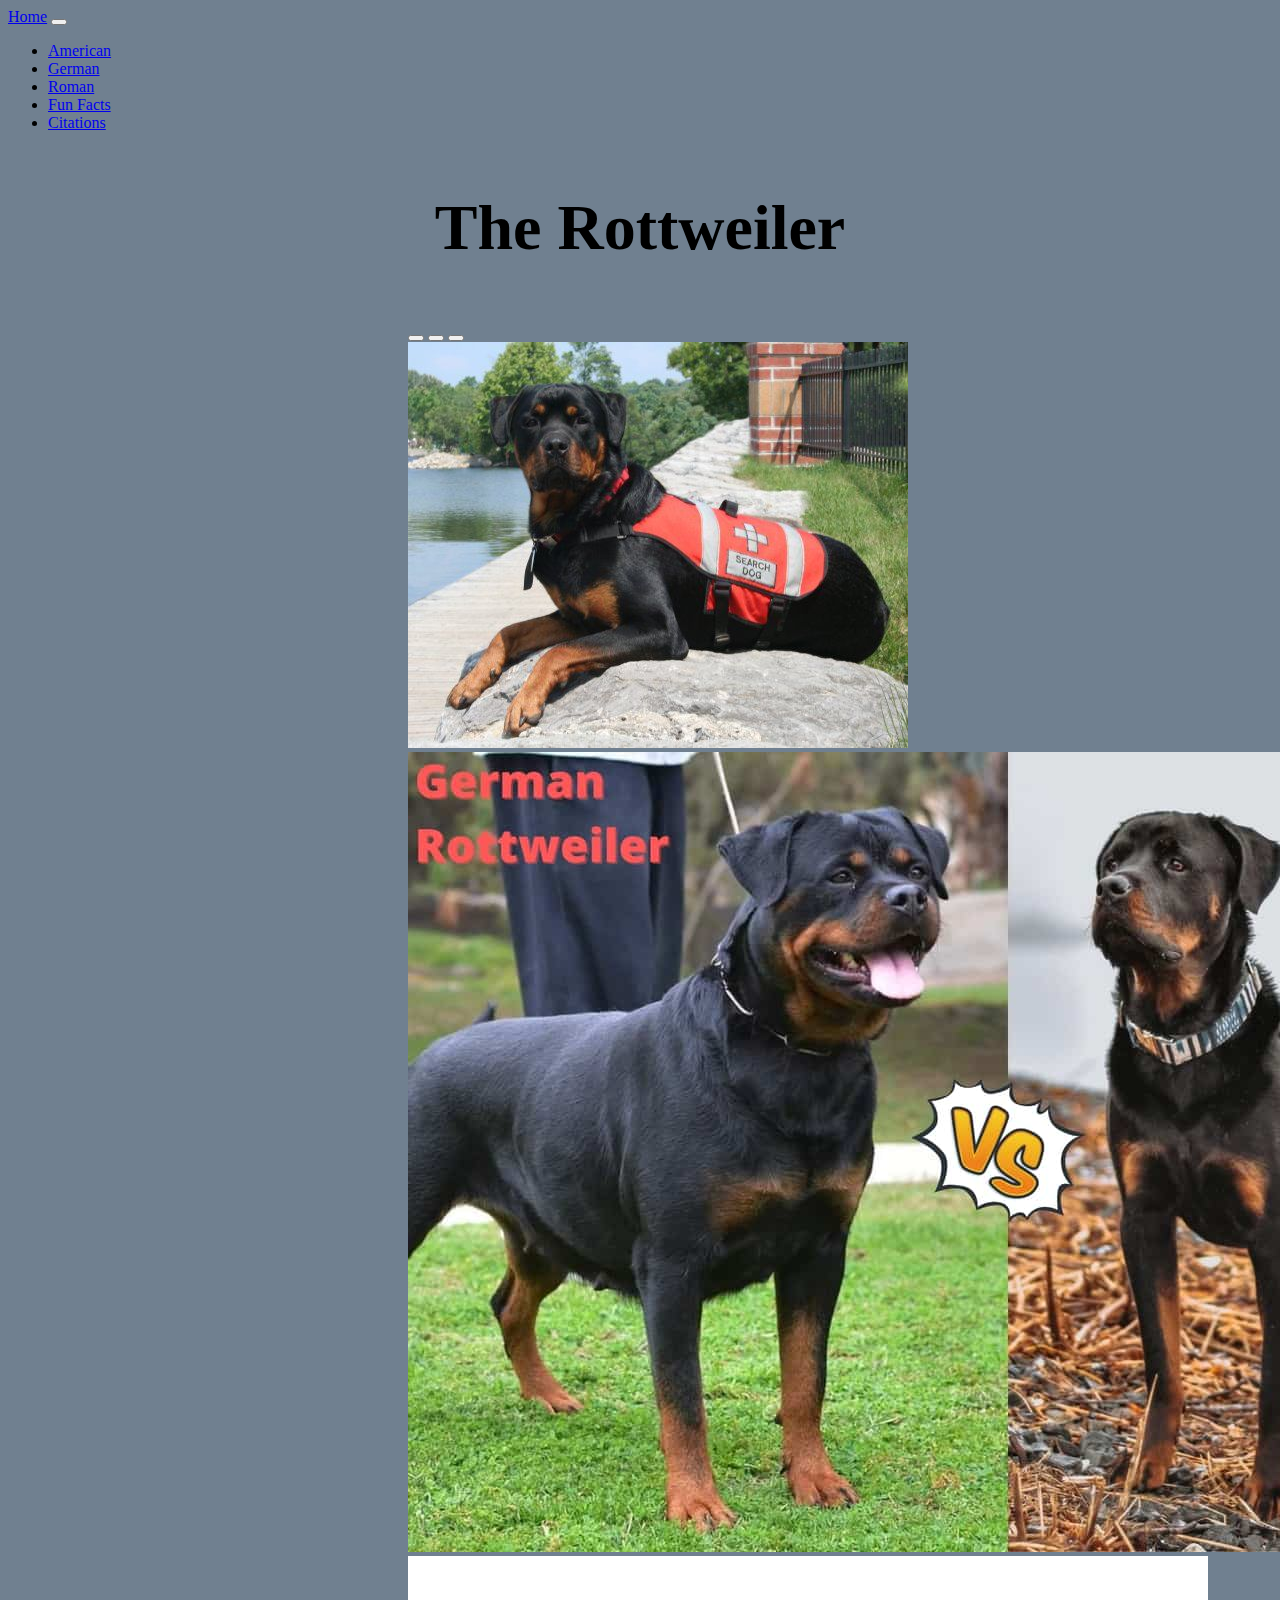
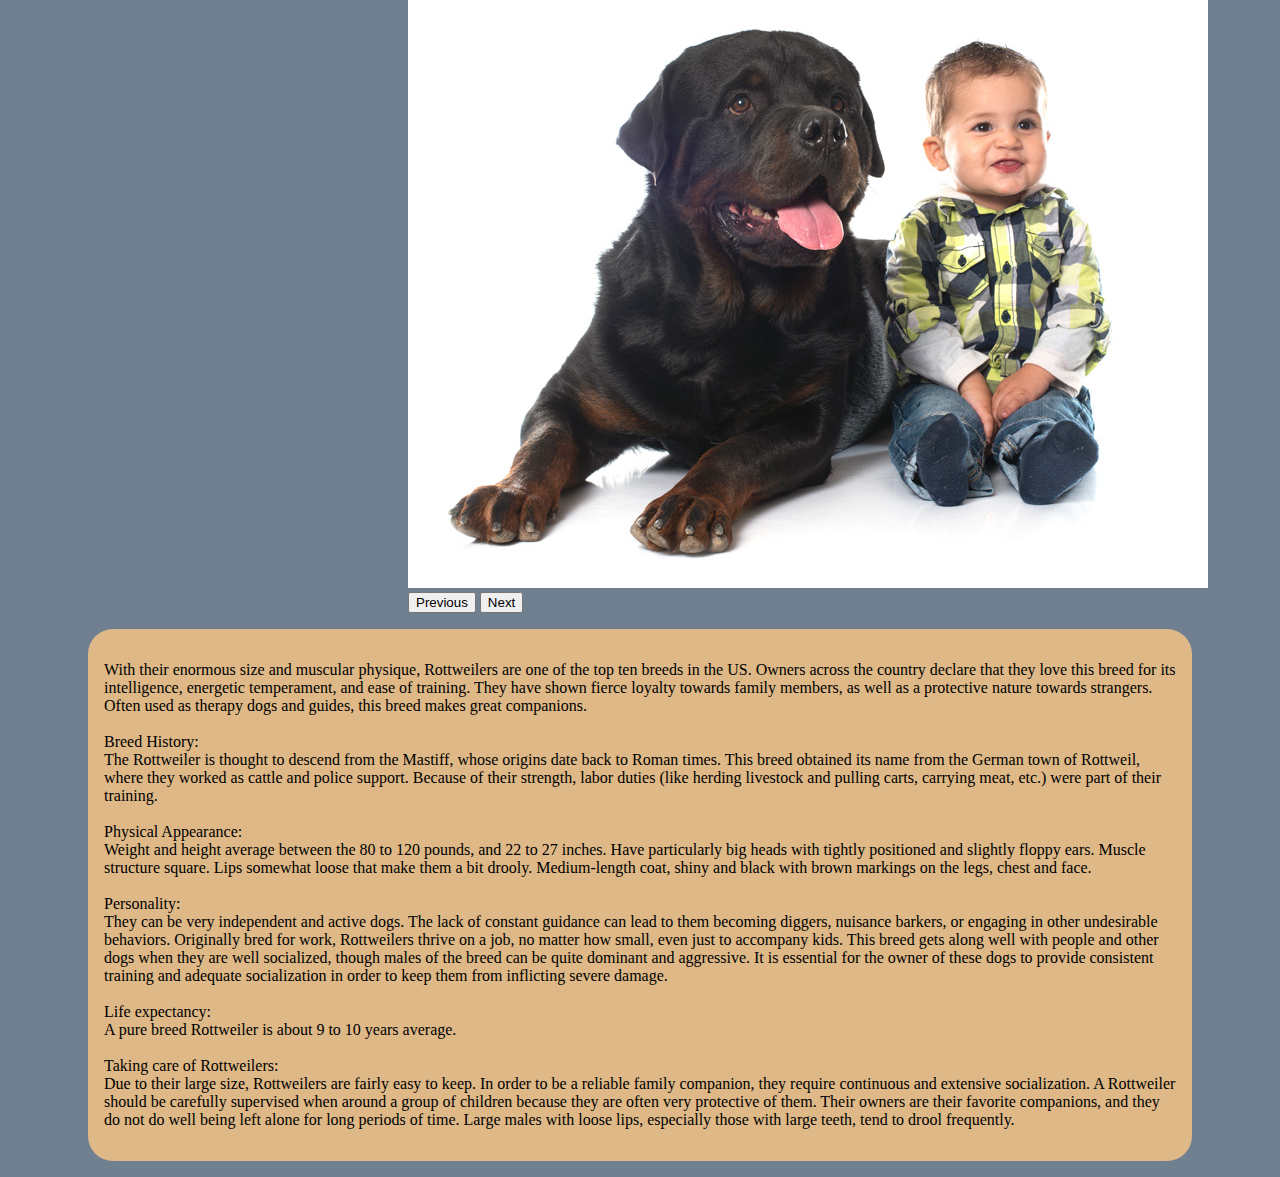
<file: index.html>
<!DOCTYPE html>
<html lang="en">
  <head>
    <meta charset="UTF-8" />
    <meta http-equiv="X-UA-Compatible" content="IE=edge" />
    <meta name="viewport" content="width=device-width, initial-scale=1.0" />
    <link
      href="https://cdn.jsdelivr.net/npm/bootstrap@5.3.0-alpha1/dist/css/bootstrap.min.css"
      rel="stylesheet"
      integrity="sha384-GLhlTQ8iRABdZLl6O3oVMWSktQOp6b7In1Zl3/Jr59b6EGGoI1aFkw7cmDA6j6gD"
      crossorigin="anonymous"
    />
    <link href="index.css" rel="stylesheet" />
    <title>It115-Rottweiler-Project</title>
  </head>
  <body>
    <nav class="navbar navbar-expand-lg navbar-dark bg-dark">
      <a class="navbar-brand" href="index.html">Home</a>
      <button
        class="navbar-toggler"
        type="button"
        data-toggle="collapse"
        data-target="#navbarNav"
        aria-controls="navbarNav"
        aria-expanded="false"
        aria-label="Toggle navigation"
      >
        <span class="navbar-toggler-icon"></span>
      </button>
      <div class="collapse navbar-collapse" id="navbarNav">
        <ul class="navbar-nav">
          <li class="nav-item active">
            <a class="nav-link" href="american-rottweiler.html">American</a>
          </li>
          <li class="nav-item">
            <a class="nav-link" href="german-rottweiler.html">German</a>
          </li>
          <li class="nav-item">
            <a class="nav-link" href="roman-rottweiler.html">Roman</a>
          </li>
          <li class="nav-item">
            <a class="nav-link" href="fun-facts.html">Fun Facts</a>
          </li>
          <li class="nav-item">
            <a class="nav-link" href="citations.html">Citations</a>
          </li>
        </ul>
      </div>
    </nav>
    <h1>The Rottweiler</h1>

    <div class="Carousel">
      <div
        id="carouselExampleIndicators"
        class="carousel slide"
        data-bs-ride="true"
      >
        <div class="carousel-indicators">
          <button
            type="button"
            data-bs-target="#carouselExampleIndicators"
            data-bs-slide-to="0"
            class="active"
            aria-current="true"
            aria-label="Slide 1"
          ></button>
          <button
            type="button"
            data-bs-target="#carouselExampleIndicators"
            data-bs-slide-to="1"
            aria-label="Slide 2"
          ></button>
          <button
            type="button"
            data-bs-target="#carouselExampleIndicators"
            data-bs-slide-to="2"
            aria-label="Slide 3"
          ></button>
        </div>
        <div class="carousel-inner">
          <div class="carousel-item active">
            <img
              src="images/Search dog .jpeg"
              class="d-block w-100"
              alt="..."
            />
          </div>
          <div class="carousel-item">
            <img
              src="images/German-Rottweiler-vs.-American-Rottweiler-A-In-depth-Comparison.jpg"
              class="d-block w-100"
              alt="..."
            />
          </div>
          <div class="carousel-item">
            <img
              src="images/Rottweiler and Baby- .jpeg"
              class="d-block w-100"
              alt="..."
            />
          </div>
        </div>
        <button
          class="carousel-control-prev"
          type="button"
          data-bs-target="#carouselExampleIndicators"
          data-bs-slide="prev"
        >
          <span class="carousel-control-prev-icon" aria-hidden="true"></span>
          <span class="visually-hidden">Previous</span>
        </button>
        <button
          class="carousel-control-next"
          type="button"
          data-bs-target="#carouselExampleIndicators"
          data-bs-slide="next"
        >
          <span class="carousel-control-next-icon" aria-hidden="true"></span>
          <span class="visually-hidden">Next</span>
        </button>
      </div>
    </div>
    <div class="text-container">
      <p class="Rottweiler-Text">
        With their enormous size and muscular physique, Rottweilers are one of
        the top ten breeds in the US. Owners across the country declare that
        they love this breed for its intelligence, energetic temperament, and
        ease of training. They have shown fierce loyalty towards family members,
        as well as a protective nature towards strangers. Often used as therapy
        dogs and guides, this breed makes great companions. <br />
        <br />Breed History: <br />The Rottweiler is thought to descend from the
        Mastiff, whose origins date back to Roman times. This breed obtained its
        name from the German town of Rottweil, where they worked as cattle and
        police support. Because of their strength, labor duties (like herding
        livestock and pulling carts, carrying meat, etc.) were part of their
        training. <br />
        <br />Physical Appearance: <br />
        Weight and height average between the 80 to 120 pounds, and 22 to 27
        inches. Have particularly big heads with tightly positioned and slightly
        floppy ears. Muscle structure square. Lips somewhat loose that make them
        a bit drooly. Medium-length coat, shiny and black with brown markings on
        the legs, chest and face. <br />
        <br />Personality: <br />
        They can be very independent and active dogs. The lack of constant
        guidance can lead to them becoming diggers, nuisance barkers, or
        engaging in other undesirable behaviors. Originally bred for work,
        Rottweilers thrive on a job, no matter how small, even just to accompany
        kids. This breed gets along well with people and other dogs when they
        are well socialized, though males of the breed can be quite dominant and
        aggressive. It is essential for the owner of these dogs to provide
        consistent training and adequate socialization in order to keep them
        from inflicting severe damage. <br />
        <br />Life expectancy: <br />
        A pure breed Rottweiler is about 9 to 10 years average. <br />
        <br />Taking care of Rottweilers: <br />Due to their large size,
        Rottweilers are fairly easy to keep. In order to be a reliable family
        companion, they require continuous and extensive socialization. A
        Rottweiler should be carefully supervised when around a group of
        children because they are often very protective of them. Their owners
        are their favorite companions, and they do not do well being left alone
        for long periods of time. Large males with loose lips, especially those
        with large teeth, tend to drool frequently.
      </p>
    </div>

    <script
      src="https://cdn.jsdelivr.net/npm/bootstrap@5.3.0-alpha1/dist/js/bootstrap.bundle.min.js"
      integrity="sha384-w76AqPfDkMBDXo30jS1Sgez6pr3x5MlQ1ZAGC+nuZB+EYdgRZgiwxhTBTkF7CXvN"
      crossorigin="anonymous"
    ></script>
  </body>
</html>
</file>
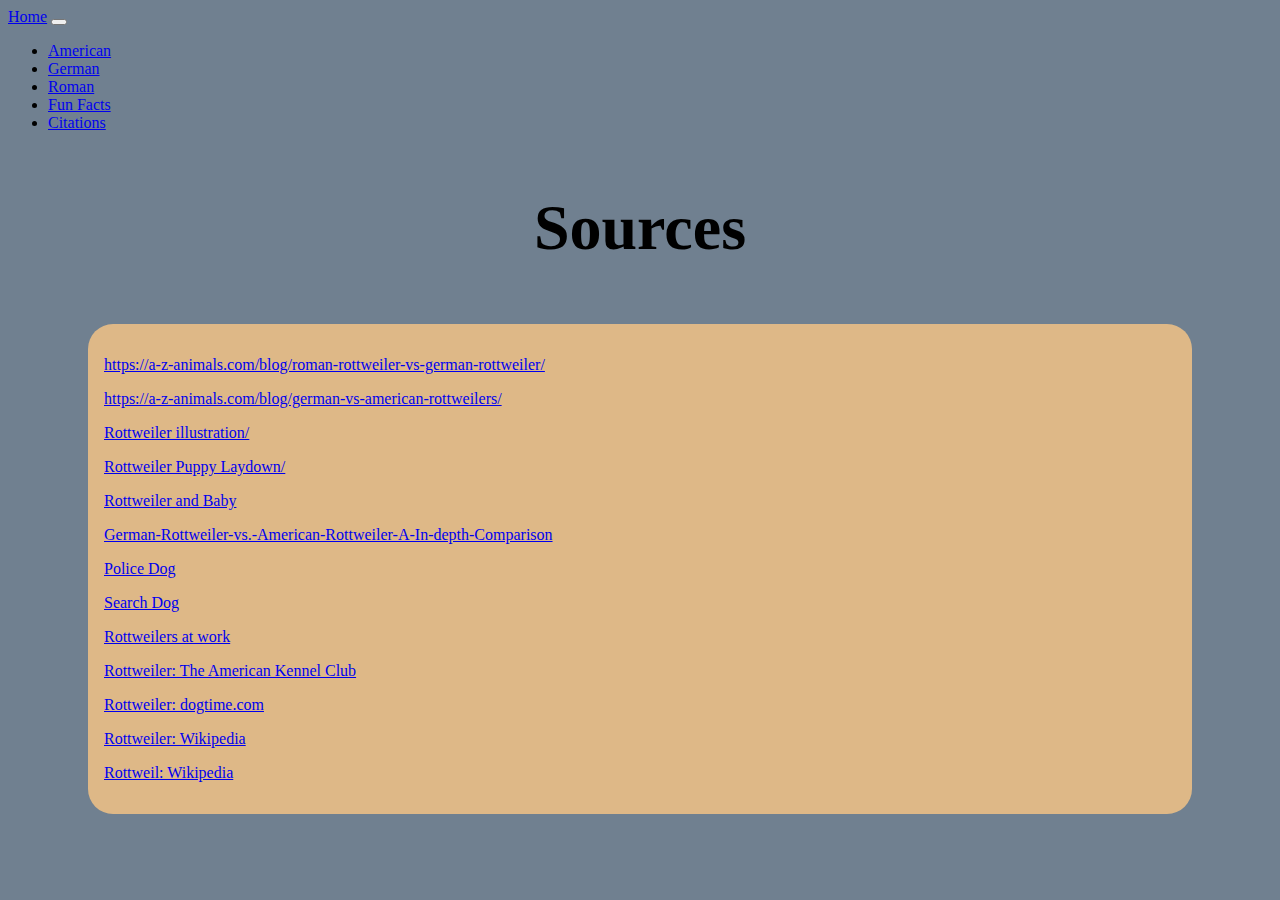
<file: citations.html>
<!DOCTYPE html>
<html lang="en">
  <head>
    <meta charset="UTF-8" />
    <meta http-equiv="X-UA-Compatible" content="IE=edge" />
    <meta name="viewport" content="width=device-width, initial-scale=1.0" />
    <link
      href="https://cdn.jsdelivr.net/npm/bootstrap@5.3.0-alpha1/dist/css/bootstrap.min.css"
      rel="stylesheet"
      integrity="sha384-GLhlTQ8iRABdZLl6O3oVMWSktQOp6b7In1Zl3/Jr59b6EGGoI1aFkw7cmDA6j6gD"
      crossorigin="anonymous"
    />
    <link href="index.css" rel="stylesheet" />
    <title>It115-Rottweiler-Project</title>
  </head>
  <body>
    <nav class="navbar navbar-expand-lg navbar-dark bg-dark">
      <a class="navbar-brand" href="index.html">Home</a>
      <button
        class="navbar-toggler"
        type="button"
        data-toggle="collapse"
        data-target="#navbarNav"
        aria-controls="navbarNav"
        aria-expanded="false"
        aria-label="Toggle navigation"
      >
        <span class="navbar-toggler-icon"></span>
      </button>
      <div class="collapse navbar-collapse" id="navbarNav">
        <ul class="navbar-nav">
          <li class="nav-item active">
            <a class="nav-link" href="american-rottweiler.html">American</a>
          </li>
          <li class="nav-item">
            <a class="nav-link" href="german-rottweiler.html">German</a>
          </li>
          <li class="nav-item">
            <a class="nav-link" href="roman-rottweiler.html">Roman</a>
          </li>
          <li class="nav-item">
            <a class="nav-link" href="fun-facts.html">Fun Facts</a>
          </li>
          <li class="nav-item">
            <a class="nav-link" href="citations.html">Citations</a>
          </li>
        </ul>
      </div>
    </nav>
    <h1>Sources</h1>

    <div class="text-container">
      <a
        href="https://a-z-animals.com/blog/roman-rottweiler-vs-german-rottweiler/"
      >
        <p>
          https://a-z-animals.com/blog/roman-rottweiler-vs-german-rottweiler/
        </p></a
      >
      <a
        href="https://a-z-animals.com/blog/roman-rottweiler-vs-german-rottweiler/"
      >
        <p>https://a-z-animals.com/blog/german-vs-american-rottweilers/</p></a
      >

      <a href="https://www.istockphoto.com/illustrations/rottweiler-puppy">
        <p>Rottweiler illustration/</p>
      </a>

      <a href="https://www.dogswiz.com/50-of-the-cutest-rottweiler-puppies-instagram-pictures/">
        <p>Rottweiler Puppy Laydown/</p>
      </a>

      <a href="https://stayyy.com/are-rottweilers-good-with-babies/">
        <p>Rottweiler and Baby</p>
      </a>

      <a href="https://www.bubblypet.com/american-rottweiler-vs-german-rottweiler/">
        <p>German-Rottweiler-vs.-American-Rottweiler-A-In-depth-Comparison</p>
      </a>

      <a href="http://www.seeuferhauserottweilers.com.au/2013/04/15/seeuferhause-police-dog/">
        <p>Police Dog</p>
      </a>

      <a href="https://www.pinterest.com/pin/439030663679341939/">
        <p>Search Dog</p>
      </a>

      <a href="https://www.pinterest.com/pin/327003622917427091/">
        <p>Rottweilers at work</p>
      </a>

      <a href="https://www.akc.org/dog-breeds/rottweiler/">
        <p>Rottweiler: The American Kennel Club</p>
      </a>

      <a href="https://dogtime.com/dog-breeds/rottweiler">
        <p>Rottweiler: dogtime.com</p>
      </a>

      <a href="https://en.wikipedia.org/wiki/Rottweiler">
        <p>Rottweiler: Wikipedia</p>
      </a>

      <a href="https://en.wikipedia.org/wiki/Rottweil">
        <p>Rottweil: Wikipedia</p>
      </a>

      </div>
    <script
      src="https://cdn.jsdelivr.net/npm/bootstrap@5.3.0-alpha1/dist/js/bootstrap.bundle.min.js"
      integrity="sha384-w76AqPfDkMBDXo30jS1Sgez6pr3x5MlQ1ZAGC+nuZB+EYdgRZgiwxhTBTkF7CXvN"
      crossorigin="anonymous"
    ></script>
  </body>
</html>
</file>
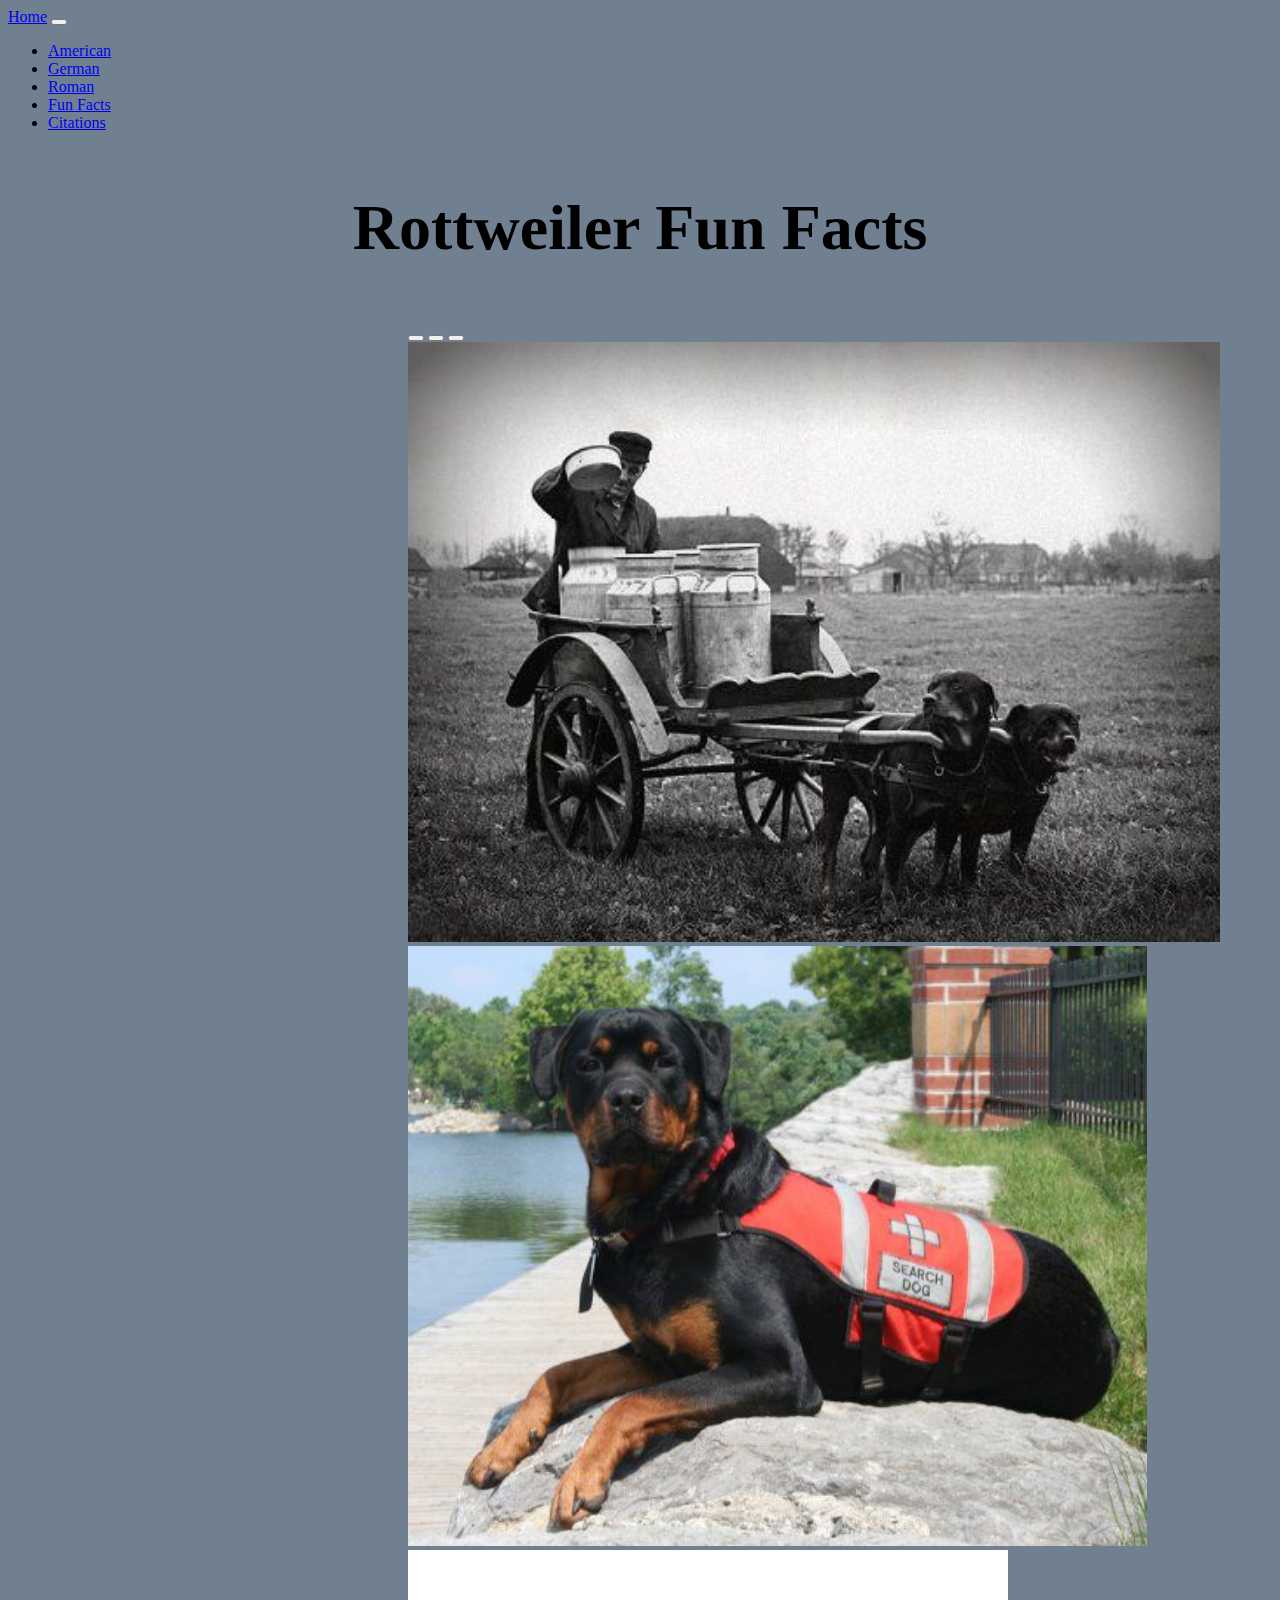
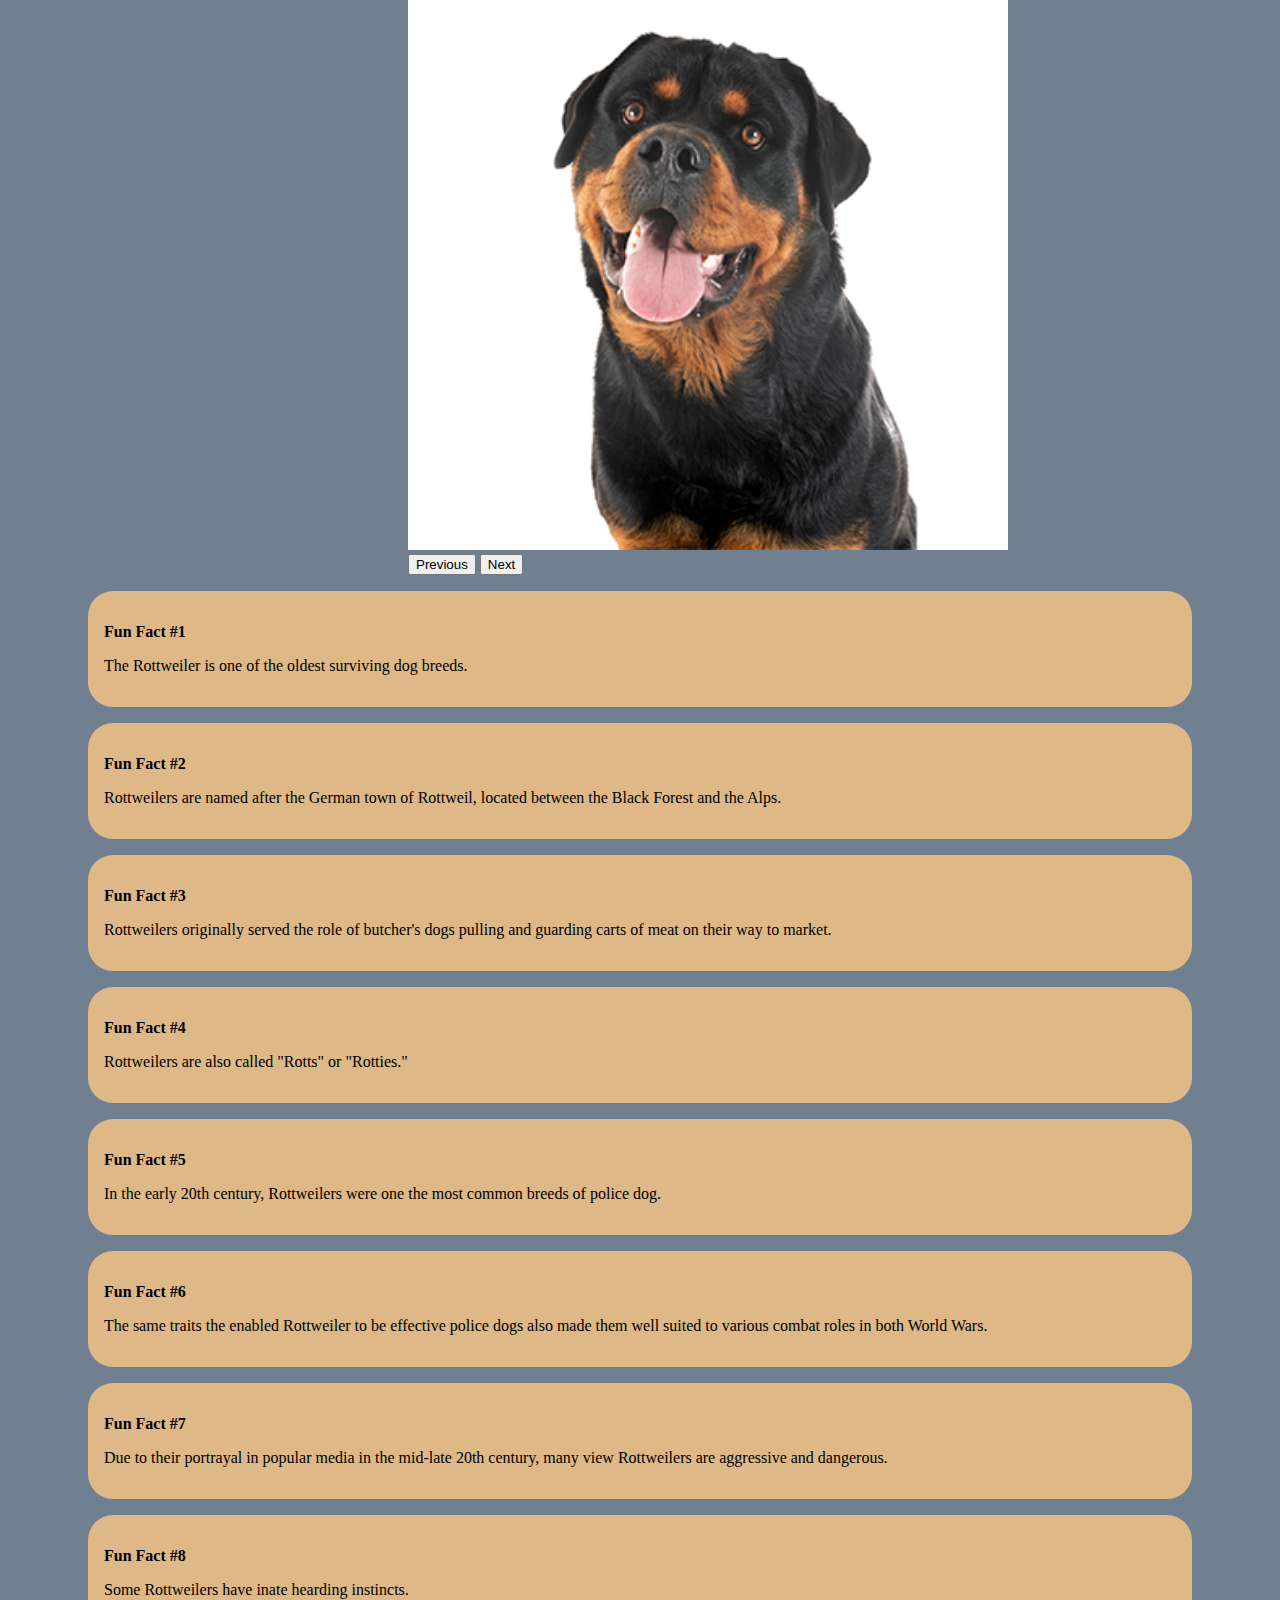
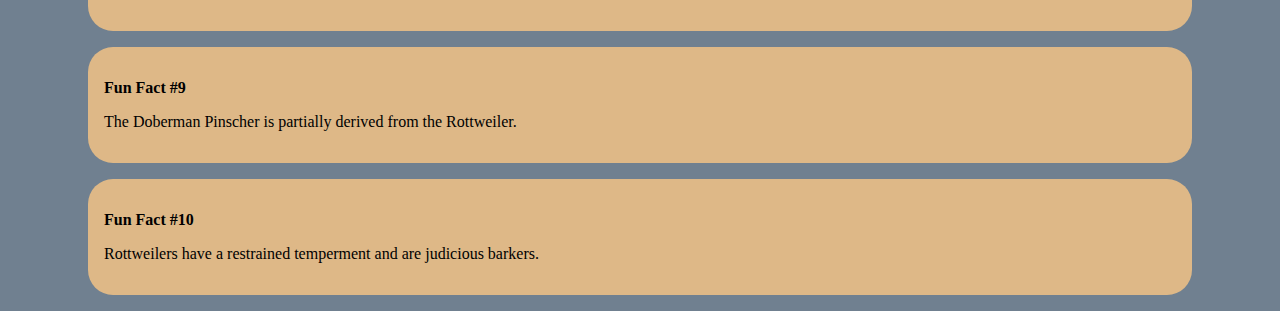
<file: fun-facts.html>
<!DOCTYPE html>
<html lang="en">
  <head>
    <meta charset="UTF-8" />
    <meta http-equiv="X-UA-Compatible" content="IE=edge" />
    <meta name="viewport" content="width=device-width, initial-scale=1.0" />
    <link
      href="https://cdn.jsdelivr.net/npm/bootstrap@5.3.0-alpha1/dist/css/bootstrap.min.css"
      rel="stylesheet"
      integrity="sha384-GLhlTQ8iRABdZLl6O3oVMWSktQOp6b7In1Zl3/Jr59b6EGGoI1aFkw7cmDA6j6gD"
      crossorigin="anonymous"
    />
    <link href="index.css" rel="stylesheet" />
    <title>It115-Rottweiler-Project</title>
  </head>
  <body>
    <nav class="navbar navbar-expand-lg navbar-dark bg-dark">
      <a class="navbar-brand" href="index.html">Home</a>
      <button
        class="navbar-toggler"
        type="button"
        data-toggle="collapse"
        data-target="#navbarNav"
        aria-controls="navbarNav"
        aria-expanded="false"
        aria-label="Toggle navigation"
      >
        <span class="navbar-toggler-icon"></span>
      </button>
      <div class="collapse navbar-collapse" id="navbarNav">
        <ul class="navbar-nav">
          <li class="nav-item active">
            <a class="nav-link" href="american-rottweiler.html">American</a>
          </li>
          <li class="nav-item">
            <a class="nav-link" href="german-rottweiler.html">German</a>
          </li>
          <li class="nav-item">
            <a class="nav-link" href="roman-rottweiler.html">Roman</a>
          </li>
          <li class="nav-item">
            <a class="nav-link" href="fun-facts.html">Fun Facts</a>
          </li>
          <li class="nav-item">
            <a class="nav-link" href="citations.html">Citations</a>
          </li>
        </ul>
      </div>
    </nav>
    <h1>Rottweiler Fun Facts</h1>

    <div class="Carousel">
      <div
        id="carouselExampleIndicators"
        class="carousel slide"
        data-bs-ride="true"
      >
        <div class="carousel-indicators">
          <button
            type="button"
            data-bs-target="#carouselExampleIndicators"
            data-bs-slide-to="0"
            class="active"
            aria-current="true"
            aria-label="Slide 1"
          ></button>
          <button
            type="button"
            data-bs-target="#carouselExampleIndicators"
            data-bs-slide-to="1"
            aria-label="Slide 2"
          ></button>
          <button
            type="button"
            data-bs-target="#carouselExampleIndicators"
            data-bs-slide-to="2"
            aria-label="Slide 3"
          ></button>
        </div>
        <div class="carousel-inner">
          <div class="carousel-item active">
            <img
              src="images/Rottweilers at Work.jpeg"
              class="d-block image-resize"
              alt="Rottweilers driving a cart."
            />
          </div>
          <div class="carousel-item">
            <img
              src="images/Search dog .jpeg"
              class="d-block image-resize"
              alt="A Rottweiler serving as a search and rescue dog."
            />
          </div>
          <div class="carousel-item">
            <img
              src="images/german-Rottweiler6.png"
              class="d-block image-resize"
              alt="Rottweilers are lots of fun!"
            />
          </div>
        </div>
        <button
          class="carousel-control-prev"
          type="button"
          data-bs-target="#carouselExampleIndicators"
          data-bs-slide="prev"
        >
          <span class="carousel-control-prev-icon" aria-hidden="true"></span>
          <span class="visually-hidden">Previous</span>
        </button>
        <button
          class="carousel-control-next"
          type="button"
          data-bs-target="#carouselExampleIndicators"
          data-bs-slide="next"
        >
          <span class="carousel-control-next-icon" aria-hidden="true"></span>
          <span class="visually-hidden">Next</span>
        </button>
      </div>
    </div>

    <div class="text-container">
      <p class="text-heading">Fun Fact #1</p>
      <p>
        The Rottweiler is one of the oldest surviving dog breeds.
      </p>
    </div>
    <div class="text-container">
      <p class="text-heading">Fun Fact #2</p>
      <p>
        Rottweilers are named after the German town of Rottweil, located between the Black Forest and the Alps.      </p>
    </div>
    <div class="text-container">
      <p class="text-heading">Fun Fact #3</p>
      <p>
        Rottweilers originally served the role of butcher's dogs pulling and guarding carts of meat on their way to market.
      </p>
    </div>
    <div class="text-container">
      <p class="text-heading">Fun Fact #4</p>
      <p>
        Rottweilers are also called "Rotts" or "Rotties."
      </p>
    </div>
    <div class="text-container">
      <p class="text-heading">Fun Fact #5</p>
      <p>
        In the early 20th century, Rottweilers were one the most common breeds of police dog.
      </p>
    </div>
    <div class="text-container">
      <p class="text-heading">Fun Fact #6</p>
      <p>
        The same traits the enabled Rottweiler to be effective police dogs also made them well suited to various combat roles in both World Wars.
      </p>
    </div>
    <div class="text-container">
      <p class="text-heading">Fun Fact #7</p>
      <p>
        Due to their portrayal in popular media in the mid-late 20th century, many view Rottweilers are aggressive and dangerous.
      </p>
    </div>
    <div class="text-container">
      <p class="text-heading">Fun Fact #8</p>
      <p>
        Some Rottweilers have inate hearding instincts.
      </p>
    </div>
    <div class="text-container">
      <p class="text-heading">Fun Fact #9</p>
      <p>
        The Doberman Pinscher is partially derived from the Rottweiler.
      </p>
    </div>
    <div class="text-container">
      <p class="text-heading">Fun Fact #10</p>
      <p>
        Rottweilers have a restrained temperment and are judicious barkers.
      </p>
    </div>

    <script
      src="https://cdn.jsdelivr.net/npm/bootstrap@5.3.0-alpha1/dist/js/bootstrap.bundle.min.js"
      integrity="sha384-w76AqPfDkMBDXo30jS1Sgez6pr3x5MlQ1ZAGC+nuZB+EYdgRZgiwxhTBTkF7CXvN"
      crossorigin="anonymous"
    ></script>
  </body>
</html>
</file>
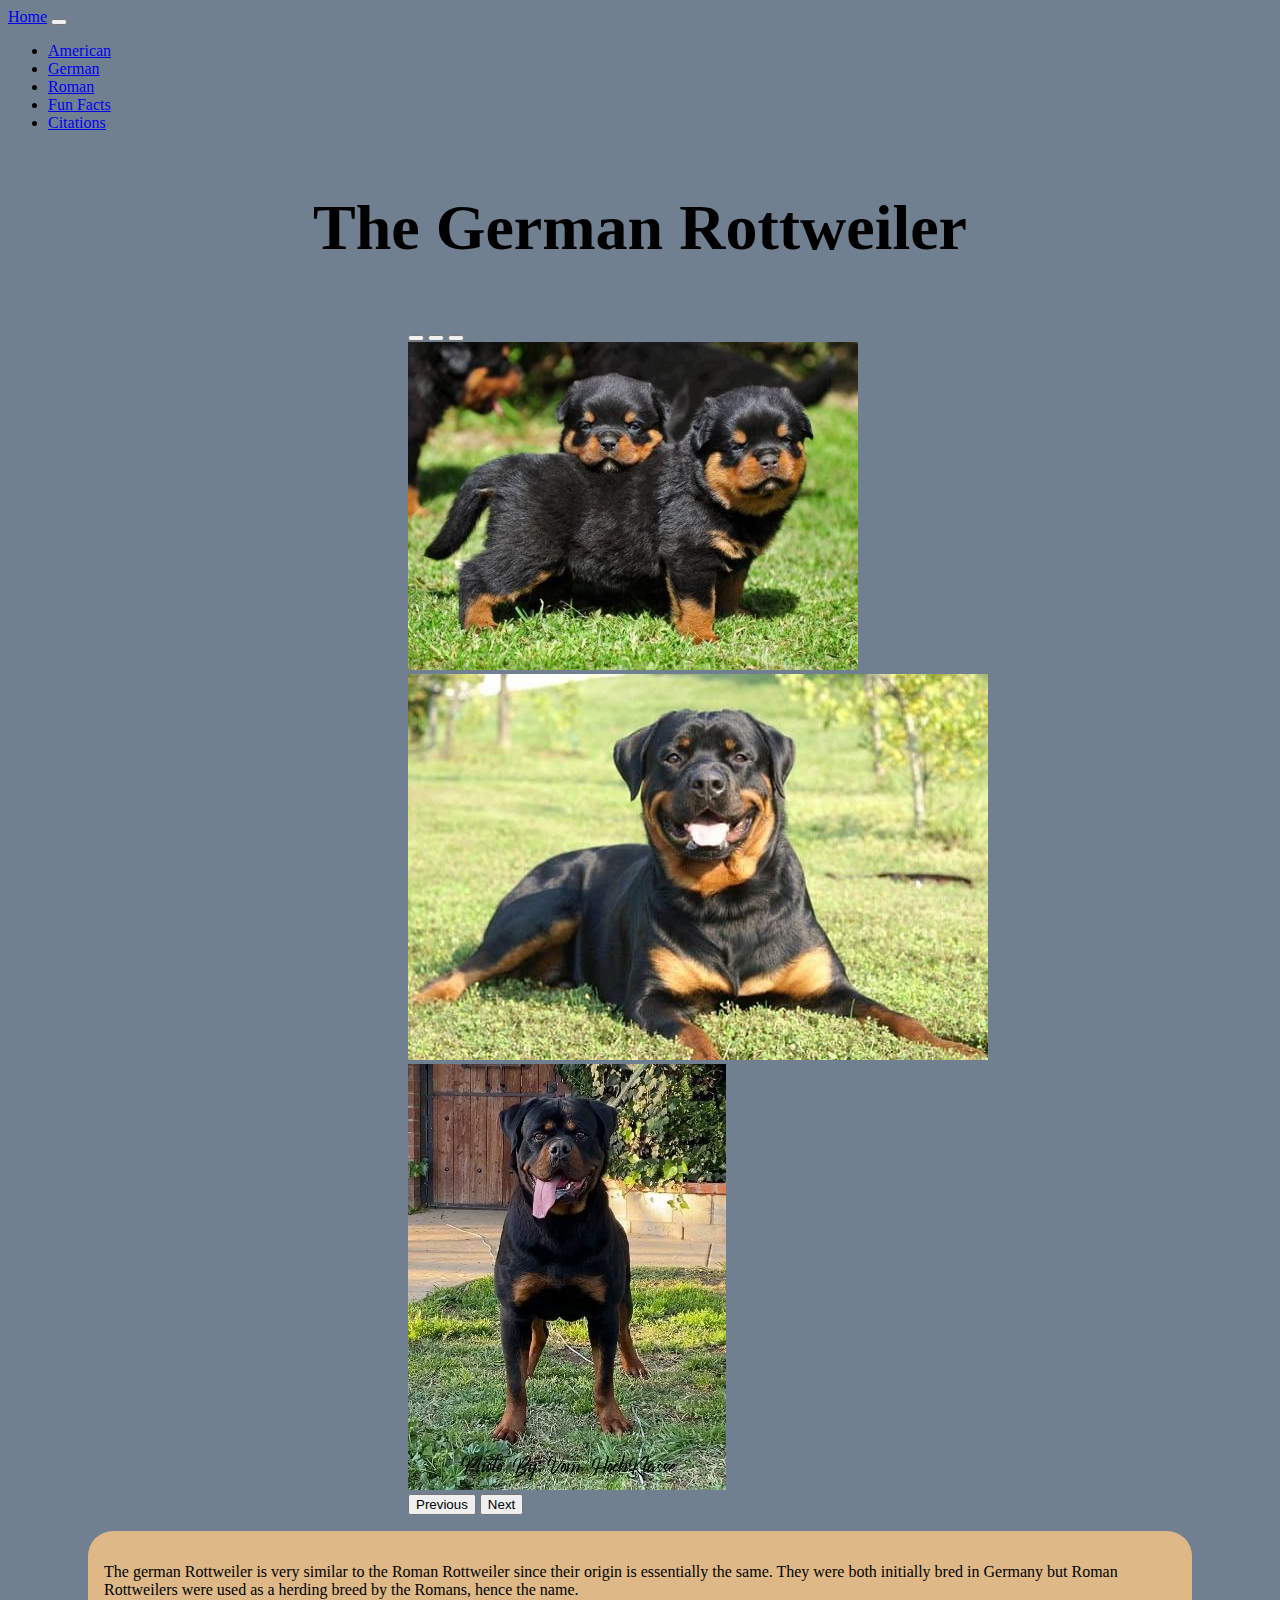
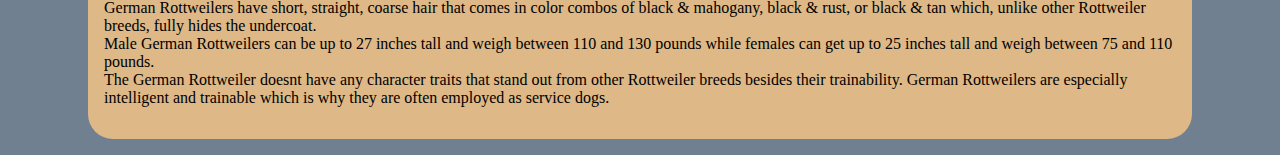
<file: german-rottweiler.html>
<!DOCTYPE html>
<html lang="en">
  <head>
    <meta charset="UTF-8" />
    <meta http-equiv="X-UA-Compatible" content="IE=edge" />
    <meta name="viewport" content="width=device-width, initial-scale=1.0" />
    <link
      href="https://cdn.jsdelivr.net/npm/bootstrap@5.3.0-alpha1/dist/css/bootstrap.min.css"
      rel="stylesheet"
      integrity="sha384-GLhlTQ8iRABdZLl6O3oVMWSktQOp6b7In1Zl3/Jr59b6EGGoI1aFkw7cmDA6j6gD"
      crossorigin="anonymous"
    />
    <link href="index.css" rel="stylesheet" />
    <title>It115-Rottweiler-Project</title>
  </head>
  <body>
    <nav class="navbar navbar-expand-lg navbar-dark bg-dark">
      <a class="navbar-brand" href="index.html">Home</a>
      <button
        class="navbar-toggler"
        type="button"
        data-toggle="collapse"
        data-target="#navbarNav"
        aria-controls="navbarNav"
        aria-expanded="false"
        aria-label="Toggle navigation"
      >
        <span class="navbar-toggler-icon"></span>
      </button>
      <div class="collapse navbar-collapse" id="navbarNav">
        <ul class="navbar-nav">
          <li class="nav-item active">
            <a class="nav-link" href="american-rottweiler.html">American</a>
          </li>
          <li class="nav-item">
            <a class="nav-link" href="german-rottweiler.html">German</a>
          </li>
          <li class="nav-item">
            <a class="nav-link" href="roman-rottweiler.html">Roman</a>
          </li>
          <li class="nav-item">
            <a class="nav-link" href="fun-facts.html">Fun Facts</a>
          </li>
          <li class="nav-item">
            <a class="nav-link" href="citations.html">Citations</a>
          </li>
        </ul>
      </div>
    </nav>
    <h1>The German Rottweiler</h1>

    <div class="Carousel">
      <div
        id="carouselExampleIndicators"
        class="carousel slide"
        data-bs-ride="true"
      >
        <div class="carousel-indicators">
          <button
            type="button"
            data-bs-target="#carouselExampleIndicators"
            data-bs-slide-to="0"
            class="active"
            aria-current="true"
            aria-label="Slide 1"
          ></button>
          <button
            type="button"
            data-bs-target="#carouselExampleIndicators"
            data-bs-slide-to="1"
            aria-label="Slide 2"
          ></button>
          <button
            type="button"
            data-bs-target="#carouselExampleIndicators"
            data-bs-slide-to="2"
            aria-label="Slide 3"
          ></button>
        </div>
        <div class="carousel-inner">
          <div class="carousel-item active">
            <img
              src="images/german-rottweiler-puppy.jpg"
              class="d-block w-100"
              alt="..."
            />
          </div>
          <div class="carousel-item">
            <img
              src="images/german-Rottweiler4.jpg"
              class="d-block w-100"
              alt="..."
            />
          </div>
          <div class="carousel-item">
            <img
              src="images/german-Rottweiler5.jpg"
              class="d-block w-100"
              alt="..."
            />
          </div>
        </div>
        <button
          class="carousel-control-prev"
          type="button"
          data-bs-target="#carouselExampleIndicators"
          data-bs-slide="prev"
        >
          <span class="carousel-control-prev-icon" aria-hidden="true"></span>
          <span class="visually-hidden">Previous</span>
        </button>
        <button
          class="carousel-control-next"
          type="button"
          data-bs-target="#carouselExampleIndicators"
          data-bs-slide="next"
        >
          <span class="carousel-control-next-icon" aria-hidden="true"></span>
          <span class="visually-hidden">Next</span>
        </button>
      </div>
    </div>
    <div class="text-container">
      <p class="Rottweiler-Text">
        The german Rottweiler is very similar to the Roman Rottweiler since
        their origin is essentially the same. They were both initially bred in
        Germany but Roman Rottweilers were used as a herding breed by the
        Romans, hence the name. <br />German Rottweilers have short, straight,
        coarse hair that comes in color combos of black & mahogany, black &
        rust, or black & tan which, unlike other Rottweiler breeds, fully hides
        the undercoat.
        <br />
        Male German Rottweilers can be up to 27 inches tall and weigh between
        110 and 130 pounds while females can get up to 25 inches tall and weigh
        between 75 and 110 pounds.<br />
        The German Rottweiler doesnt have any character traits that stand out
        from other Rottweiler breeds besides their trainability. German
        Rottweilers are especially intelligent and trainable which is why they
        are often employed as service dogs.<br />
      </p>
    </div>
    <script
      src="https://cdn.jsdelivr.net/npm/bootstrap@5.3.0-alpha1/dist/js/bootstrap.bundle.min.js"
      integrity="sha384-w76AqPfDkMBDXo30jS1Sgez6pr3x5MlQ1ZAGC+nuZB+EYdgRZgiwxhTBTkF7CXvN"
      crossorigin="anonymous"
    ></script>
  </body>
</html>
</file>
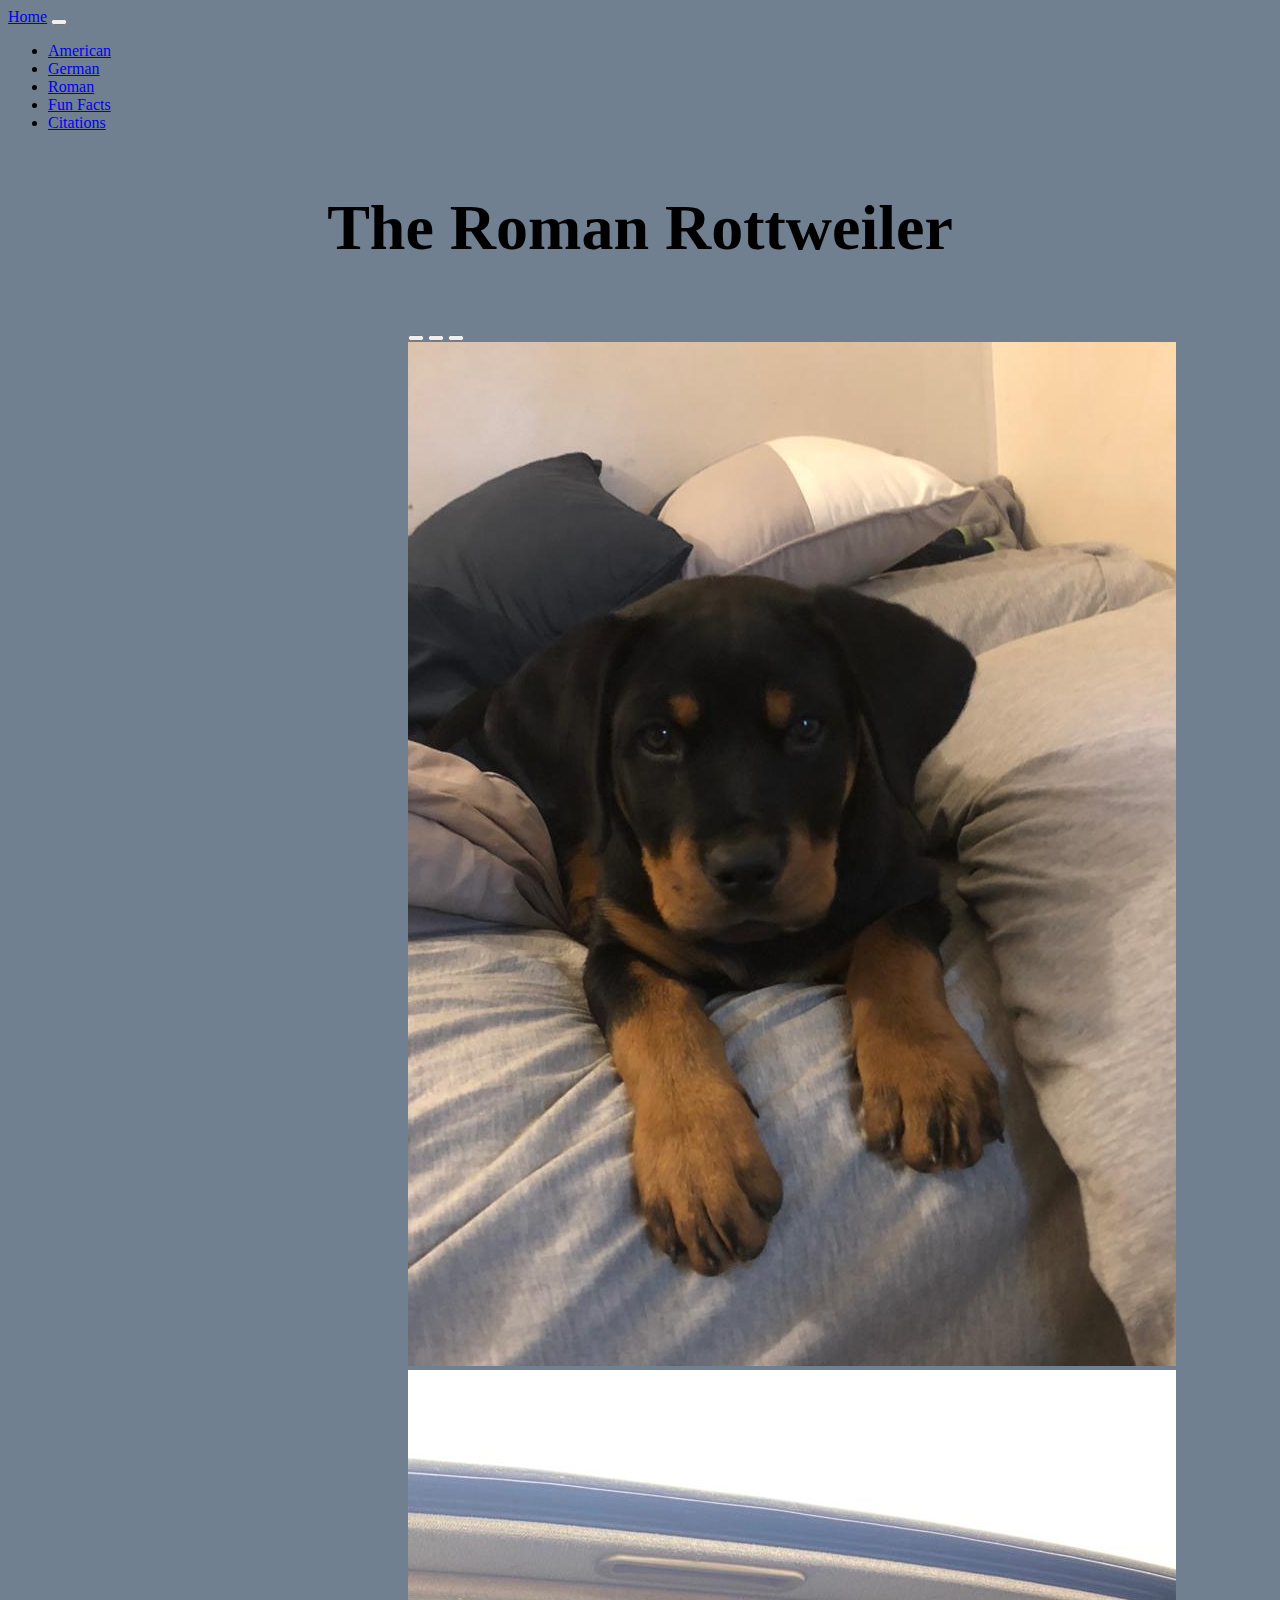
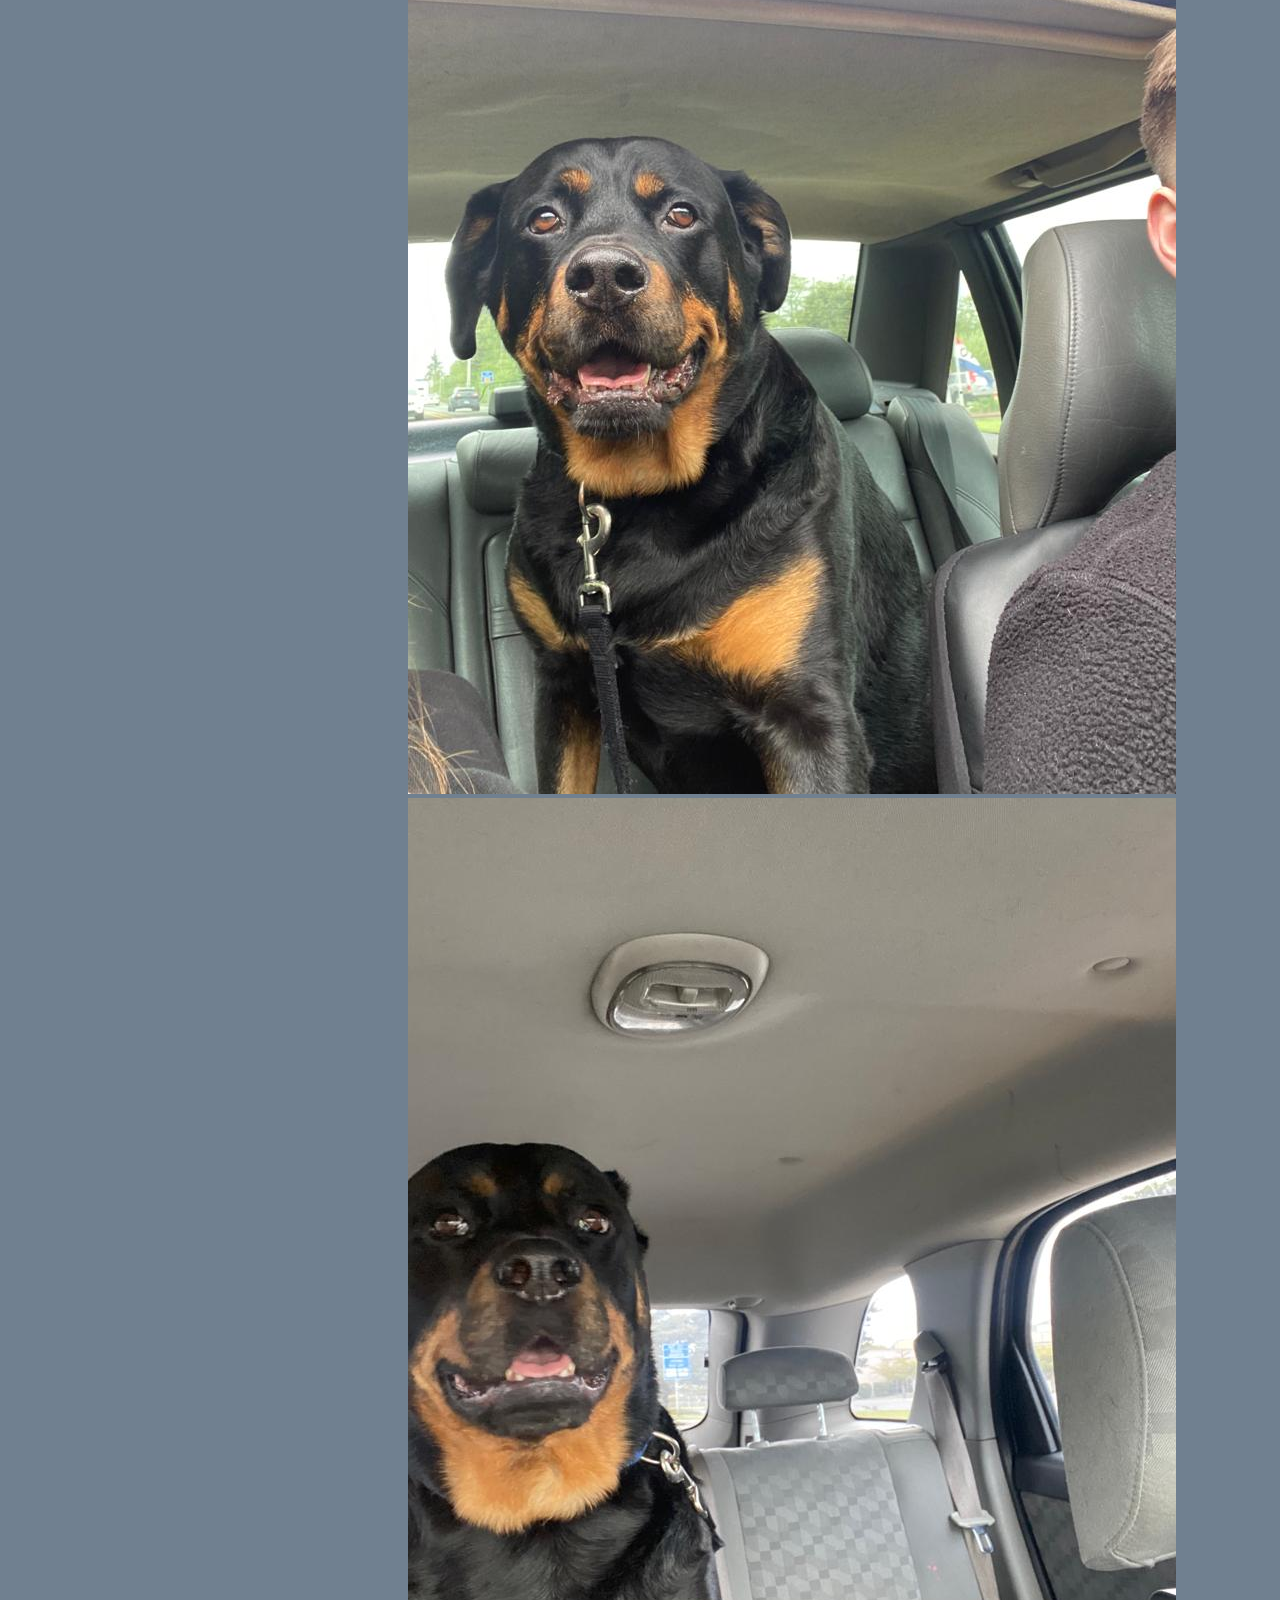
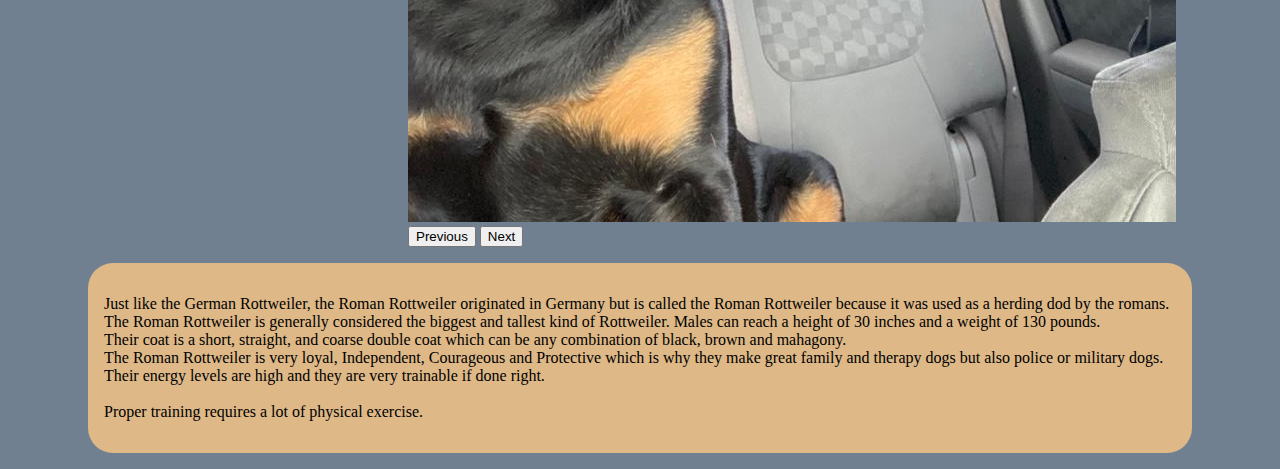
<file: roman-rottweiler.html>
<!DOCTYPE html>
<html lang="en">
  <head>
    <meta charset="UTF-8" />
    <meta http-equiv="X-UA-Compatible" content="IE=edge" />
    <meta name="viewport" content="width=device-width, initial-scale=1.0" />
    <link
      href="https://cdn.jsdelivr.net/npm/bootstrap@5.3.0-alpha1/dist/css/bootstrap.min.css"
      rel="stylesheet"
      integrity="sha384-GLhlTQ8iRABdZLl6O3oVMWSktQOp6b7In1Zl3/Jr59b6EGGoI1aFkw7cmDA6j6gD"
      crossorigin="anonymous"
    />
    <link href="index.css" rel="stylesheet" />
    <title>It115-Rottweiler-Project</title>
  </head>
  <body>
    <nav class="navbar navbar-expand-lg navbar-dark bg-dark">
      <a class="navbar-brand" href="index.html">Home</a>
      <button
        class="navbar-toggler"
        type="button"
        data-toggle="collapse"
        data-target="#navbarNav"
        aria-controls="navbarNav"
        aria-expanded="false"
        aria-label="Toggle navigation"
      >
        <span class="navbar-toggler-icon"></span>
      </button>
      <div class="collapse navbar-collapse" id="navbarNav">
        <ul class="navbar-nav">
          <li class="nav-item active">
            <a class="nav-link" href="american-rottweiler.html">American</a>
          </li>
          <li class="nav-item">
            <a class="nav-link" href="german-rottweiler.html">German</a>
          </li>
          <li class="nav-item">
            <a class="nav-link" href="roman-rottweiler.html">Roman</a>
          </li>
          <li class="nav-item">
            <a class="nav-link" href="fun-facts.html">Fun Facts</a>
          </li>
          <li class="nav-item">
            <a class="nav-link" href="citations.html">Citations</a>
          </li>
        </ul>
      </div>
    </nav>
    <h1>The Roman Rottweiler</h1>

    <div class="Carousel">
      <div
        id="carouselExampleIndicators"
        class="carousel slide"
        data-bs-ride="true"
      >
        <div class="carousel-indicators">
          <button
            type="button"
            data-bs-target="#carouselExampleIndicators"
            data-bs-slide-to="0"
            class="active"
            aria-current="true"
            aria-label="Slide 1"
          ></button>
          <button
            type="button"
            data-bs-target="#carouselExampleIndicators"
            data-bs-slide-to="1"
            aria-label="Slide 2"
          ></button>
          <button
            type="button"
            data-bs-target="#carouselExampleIndicators"
            data-bs-slide-to="2"
            aria-label="Slide 3"
          ></button>
        </div>
        <div class="carousel-inner">
          <div class="carousel-item active">
            <img
              src="images/Roman-Rottweiler-Puppy3.jpg"
              class="d-block w-100"
              alt="..."
            />
          </div>
          <div class="carousel-item">
            <img
              src="images/Roman-Rottweiler.jpg"
              class="d-block w-100"
              alt="..."
            />
          </div>
          <div class="carousel-item">
            <img
              src="images/Roman-Rottweiler(goofy).jpg"
              class="d-block w-100"
              alt="..."
            />
          </div>
        </div>
        <button
          class="carousel-control-prev"
          type="button"
          data-bs-target="#carouselExampleIndicators"
          data-bs-slide="prev"
        >
          <span class="carousel-control-prev-icon" aria-hidden="true"></span>
          <span class="visually-hidden">Previous</span>
        </button>
        <button
          class="carousel-control-next"
          type="button"
          data-bs-target="#carouselExampleIndicators"
          data-bs-slide="next"
        >
          <span class="carousel-control-next-icon" aria-hidden="true"></span>
          <span class="visually-hidden">Next</span>
        </button>
      </div>
    </div>
    <div class="text-container">
      <p class="Rottweiler-Text">
        Just like the German Rottweiler, the Roman Rottweiler originated in
        Germany but is called the Roman Rottweiler because it was used as a
        herding dod by the romans.<br />
        The Roman Rottweiler is generally considered the biggest and tallest
        kind of Rottweiler. Males can reach a height of 30 inches and a weight
        of 130 pounds.<br />
        Their coat is a short, straight, and coarse double coat which can be any
        combination of black, brown and mahagony. <br />The Roman Rottweiler is
        very loyal, Independent, Courageous and Protective which is why they
        make great family and therapy dogs but also police or military dogs.
        <br />Their energy levels are high and they are very trainable if done
        right. <br />
        <br />
        Proper training requires a lot of physical exercise.
      </p>
    </div>
    <script
      src="https://cdn.jsdelivr.net/npm/bootstrap@5.3.0-alpha1/dist/js/bootstrap.bundle.min.js"
      integrity="sha384-w76AqPfDkMBDXo30jS1Sgez6pr3x5MlQ1ZAGC+nuZB+EYdgRZgiwxhTBTkF7CXvN"
      crossorigin="anonymous"
    ></script>
  </body>
</html>
</file>
<file: index.css>
h1 {
  text-align: center;
  font-size: 4rem;
  padding: 1rem;
}
.Carousel {
  width: 50%;
  height: -10rem;
  margin-left: 25rem;
}

body {
  background-color: slategray;
}

.Roman-Rottweiler-Text {
  font-weight: 500;
  font-size: 1.3rem;
  color: #000;
  padding: 1rem;
  max-width: 50%;
  float: right;
}

.text-container {
  border-radius: 25px;
  padding: 1rem;
  margin: 1rem;
  margin-left: 5rem;
  margin-right: 5rem;
  background-color: burlywood;
}

.text-heading {
  font-weight: bold;
}

.image-resize {
  width: auto;
  height: 600px;
  overflow: clip;
  margin-left: auto;
  margin-right: auto;
}
</file>
